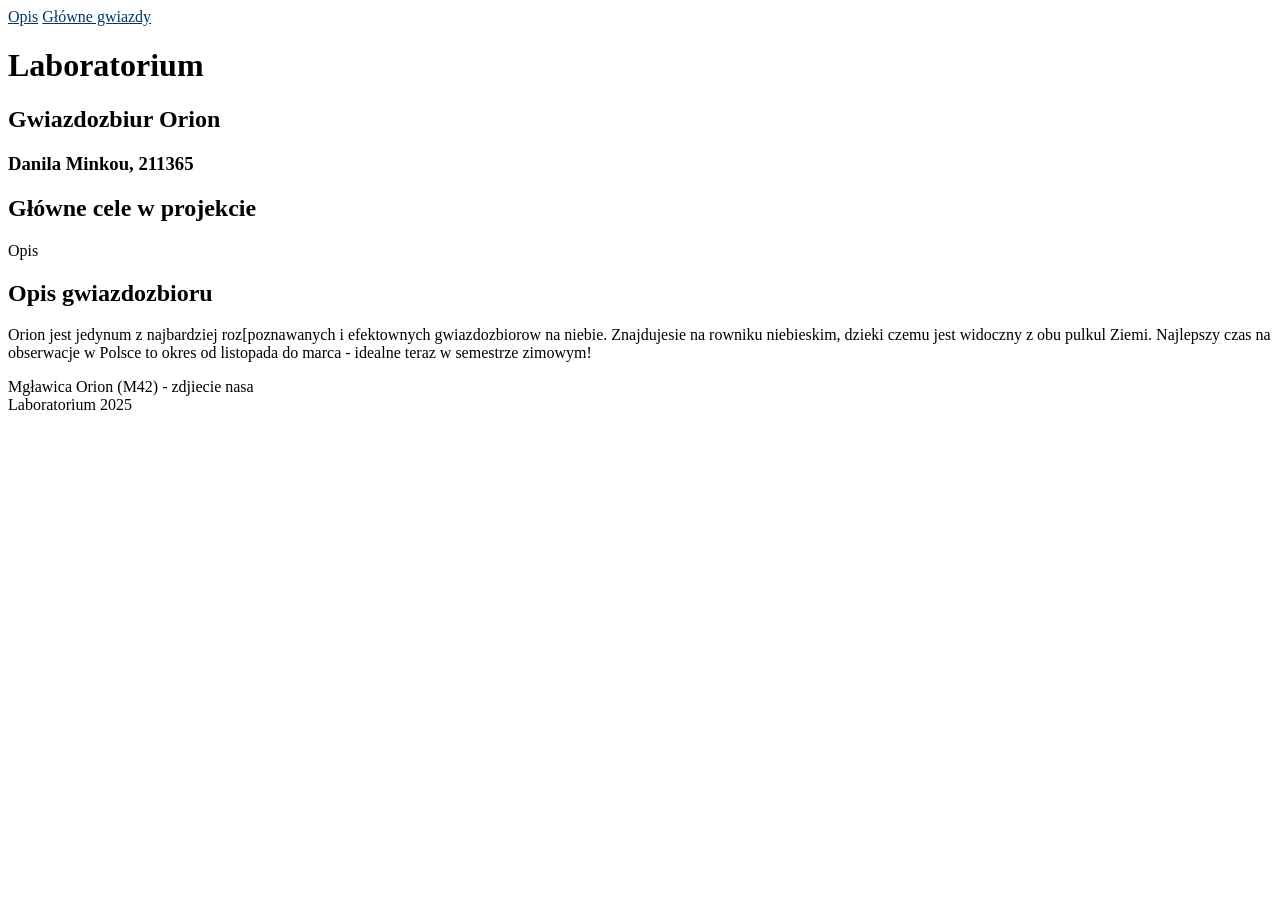
<file: lab_3/src/index.html>
<!DOCTYPE html>
<html lang="en">
<head>
    <meta charset="UTF-8">
    <meta name="viewport" content="width=device-width, initial-scale=1.0">
    <title>Pierwsza bardzo fajna strona</title>
    <link rel="stylesheet" href="style.css">
</head>
<body>
    <nav>
        <a href="www.pg.edu.pl"></a>
        <a href="#opis">Opis</a>
        <a href="#gwiazdy">Główne gwiazdy</a>
        <a href="#mitologia"></a>
        <a href="#obserwacje"></a>
    </nav>
    <header>
        <h1>Laboratorium</h1>
        <h2>Gwiazdozbiur Orion</h2>
        <h3>Danila Minkou, 211365</h3>
    </header>
    <main>
        <article>
            <h2>
                Główne cele w projekcie
            </h2>
            Opis
        </article>
        <article id="opis">
            <h2>Opis gwiazdozbioru</h2>
            <p>Orion jest jedynum z najbardziej roz[poznawanych i efektownych  gwiazdozbiorow na niebie. Znajdujesie na rowniku niebieskim, dzieki czemu jest widoczny z obu pulkul Ziemi. Najlepszy czas na obserwacje w Polsce to okres od listopada do marca - idealne teraz w semestrze zimowym!</p>
            <figcaption>Mgławica Orion (M42) - zdjiecie nasa <br>
            </figcaption>    
        </article>
    </main>
    <footer>Laboratorium 2025</footer>
</body>
</html>
</file>
<file: lab_3/src/style.css>
/* unvisited link */
a:link {
  color: #003767;
}

/* visited link */
a:visited {
  color: #919195;
}

/* mouse over link */
a:hover {
  color: #f8f1ff;
}

/* selected link */
a:active {
  color: #e71946;
}
</file>
